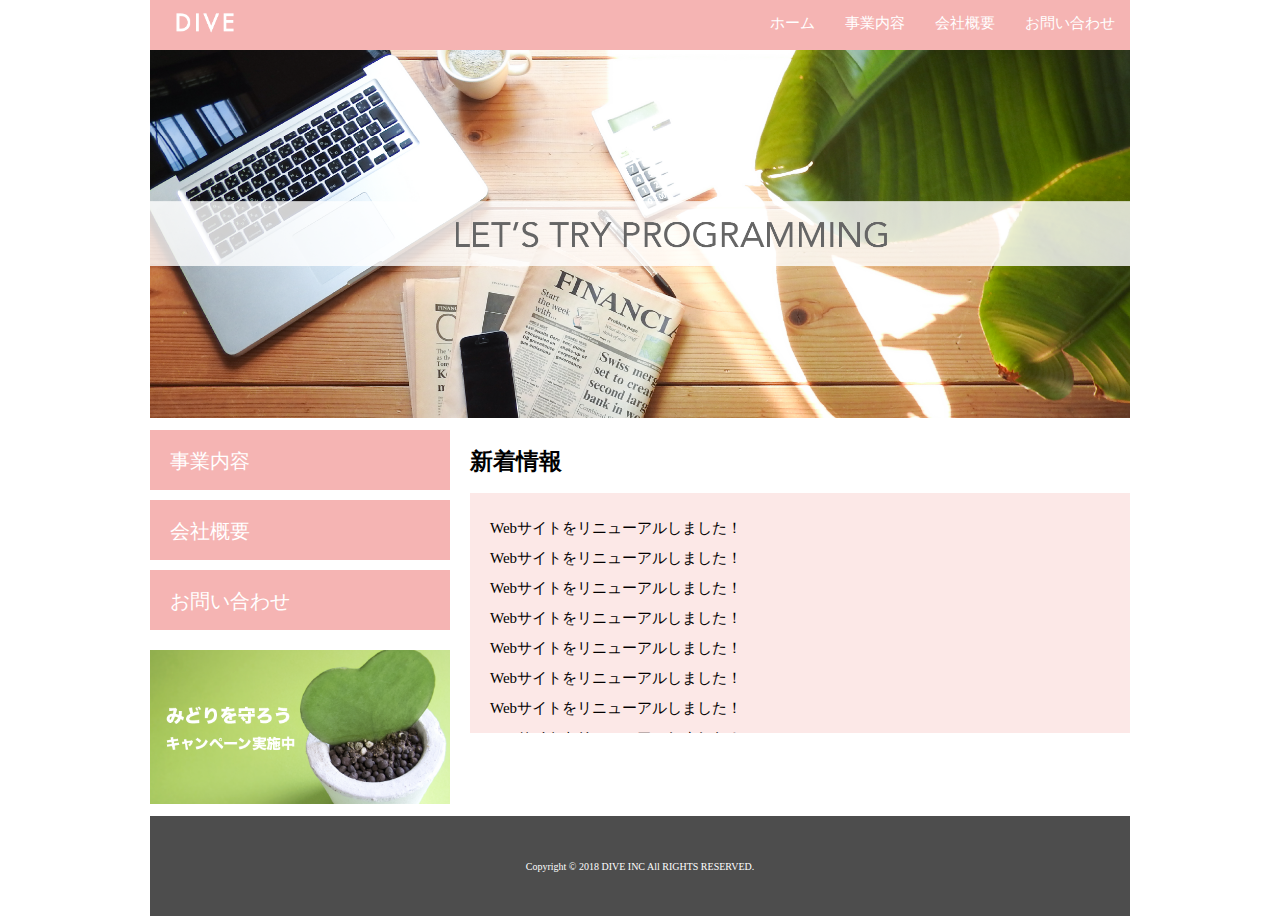
<file: index.html>
<!DOCTYPE html>
<html>
<head>
  <meta charset="UTF-8">
  <link rel="stylesheet" href="./css/normalize.css">
  <link rel="stylesheet" href="./css/style.css">
  <title>株式会社DIVE</title>
</head>
<body>
  <div class="container">
    <header class="header clearfix">
      <a href="index.html">
        <img src="./images/logo.png" class="logo_image">
      </a>
      <nav>
        <ul class="top_menu clearfix">
          <li><a href="index.html">ホーム</a></li>
          <li><a href="#">事業内容</a></li>
          <li><a href="#">会社概要</a></li>
          <li><a href="#">お問い合わせ</a></li>
        </ul>
      </nav>
    </header>
    <img src="./images/TOP.png" class="image_area">
    <div class="wrapper clearfix">
      <aside class="side_menu">
        <nav>
          <ul>
            <li><a href="#">事業内容</a></li>
            <li><a href="#">会社概要</a></li>
            <li><a href="#">お問い合わせ</a></li>
          </ul>
        </nav>
        <p class="banner">
          <a href="#">
            <img src="./images/banner.png">
          </a>
        </p>
      </aside>
      <article class="content">
        <h2>新着情報</h2>
        <div class="news">
          <ul>
            <li>Webサイトをリニューアルしました！</li>
            <li>Webサイトをリニューアルしました！</li>
            <li>Webサイトをリニューアルしました！</li>
            <li>Webサイトをリニューアルしました！</li>
            <li>Webサイトをリニューアルしました！</li>
            <li>Webサイトをリニューアルしました！</li>
            <li>Webサイトをリニューアルしました！</li>
            <li>Webサイトをリニューアルしました！</li>
            <li>Webサイトをリニューアルしました！</li>
            <li>Webサイトをリニューアルしました！</li>
          </ul>
        </div>
      </article>
    </div>
    <footer class="footer">
      <p>Copyright © 2018 DIVE INC All RIGHTS RESERVED.</p>
    </footer>
  </div>
</body>
</html>
</file>
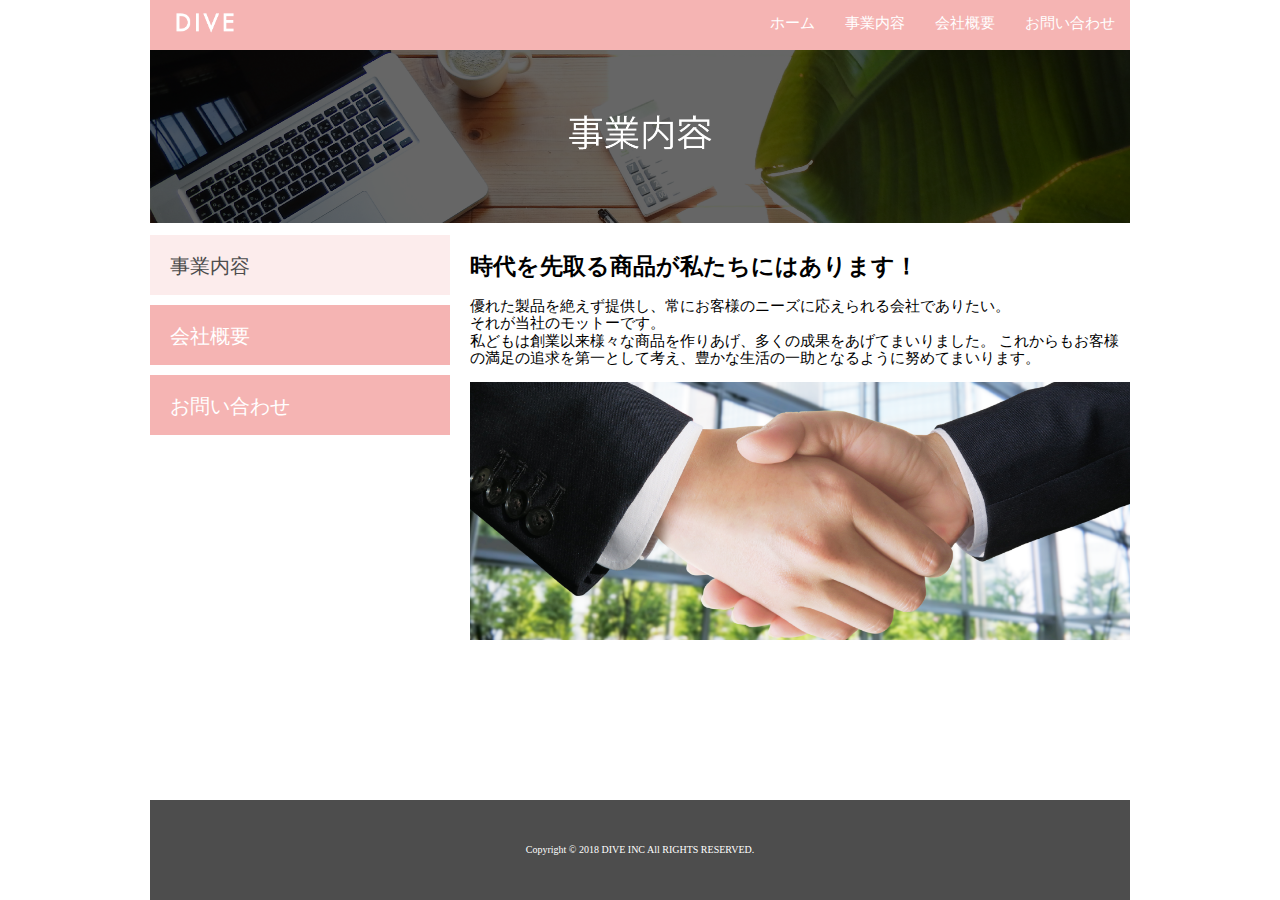
<file: business.html>
<!DOCTYPE html>
<html>
<head>
  <meta charset="UTF-8">
  <link rel="stylesheet" href="./css/normalize.css">
  <link rel="stylesheet" href="./css/style.css">
  <title>株式会社DIVE</title>
</head>
<body>
  <div class="container">
    <header class="header clearfix">
      <a href="index.html">
        <img src="./images/logo.png" class="logo_image">
      </a>
      <nav>
        <ul class="top_menu clearfix">
          <li><a href="index.html">ホーム</a></li>
          <li><a href="business.html">事業内容</a></li>
          <li><a href="#">会社概要</a></li>
          <li><a href="#">お問い合わせ</a></li>
        </ul>
      </nav>
    </header>
    <img src="./images/business.png" class="image_area">
    <div class="wrapper clearfix">
      <aside class="side_menu">
        <nav>
          <ul>
            <li class="point"><a href="business.html">事業内容</a></li>
            <li><a href="#">会社概要</a></li>
            <li><a href="#">お問い合わせ</a></li>
          </ul>
        </nav>
      </aside>
      <article class="content">
        <h2>時代を先取る商品が私たちにはあります！</h2>
          <p>
          優れた製品を絶えず提供し、常にお客様のニーズに応えられる会社でありたい。<br>
          それが当社のモットーです。<br>
          私どもは創業以来様々な商品を作りあげ、多くの成果をあげてまいりました。
          これからもお客様の満足の追求を第一として考え、豊かな生活の一助となるように努めてまいります。
          </p>
        <img src="./images/shakehand.png" class="image_area">
      </article>
    </div>
    <footer class="footer">
      <p>Copyright © 2018 DIVE INC All RIGHTS RESERVED.</p>
    </footer>
  </div>
</body>
</html>
</file>
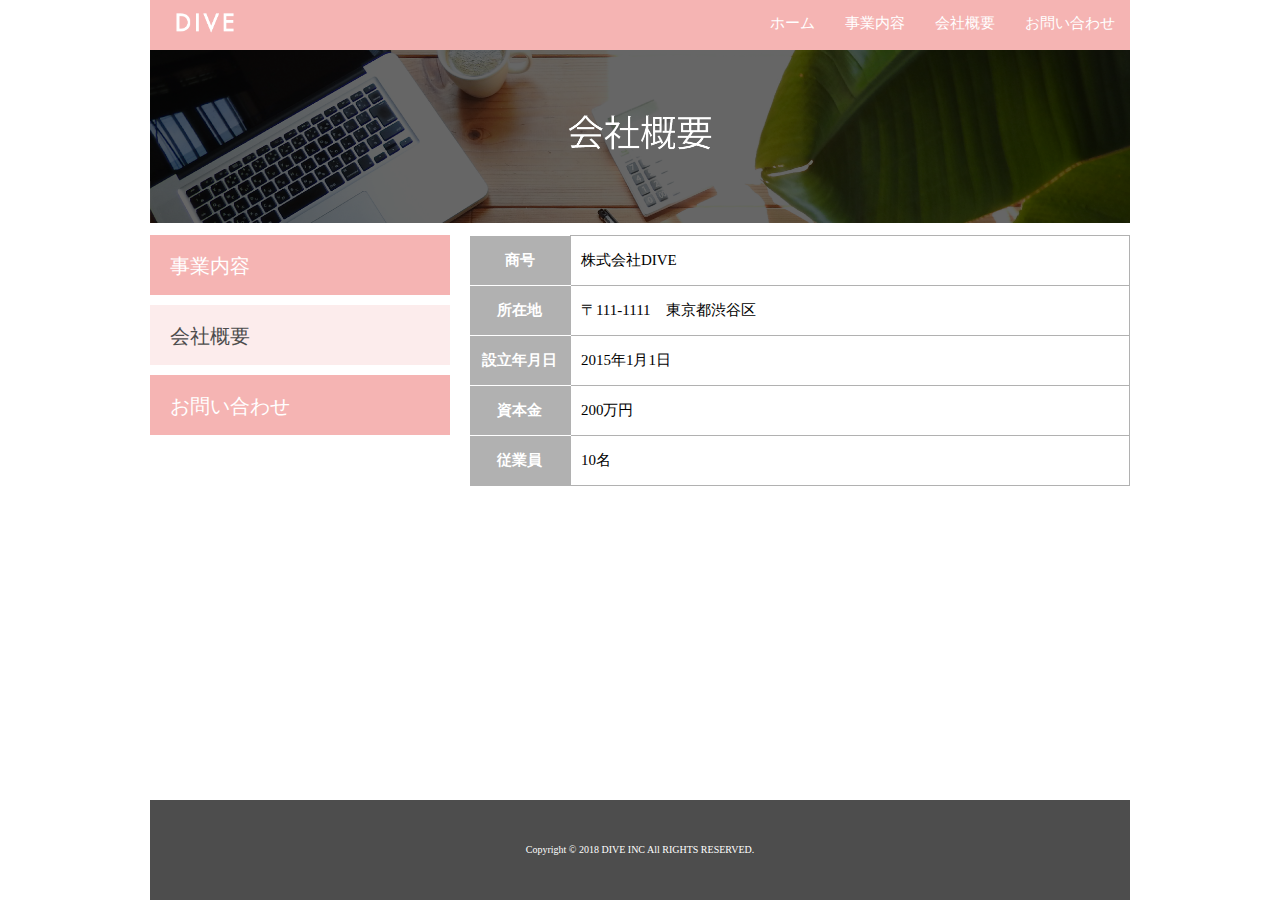
<file: company.html>
<!DOCTYPE html>
<html>
<head>
  <meta charset="UTF-8">
  <link rel="stylesheet" href="./css/normalize.css">
  <link rel="stylesheet" href="./css/style.css">
  <link rel="stylesheet" href="./css/company.css">
  <title>株式会社DIVE</title>
</head>
<body>
  <div class="container">
    <header class="header clearfix">
      <a href="index.html">
        <img src="./images/logo.png" class="logo_image">
      </a>
      <nav>
        <ul class="top_menu clearfix">
          <li><a href="index.html">ホーム</a></li>
          <li><a href="business.html">事業内容</a></li>
          <li><a href="company.html">会社概要</a></li>
          <li><a href="contact.html">お問い合わせ</a></li>
        </ul>
      </nav>
    </header>
    <img src="./images/company.png" class="image_area">
    <div class="wrapper clearfix">
      <aside class="side_menu">
        <nav>
          <ul>
            <li><a href="business.html">事業内容</a></li>
            <li class="point"><a href="company.html">会社概要</a></li>
            <li><a href="contact.html">お問い合わせ</a></li>
          </ul>
        </nav>
      </aside>
      <article class="content">
        <table class="company">
          <tr>
            <th>商号</th>
            <td>株式会社DIVE</td>
          </tr>
          <tr>
            <th>所在地</th>
            <td>〒111-1111　東京都渋谷区</td>
          </tr>
          <tr>
            <th>設立年月日</th>
            <td>2015年1月1日</td>
          </tr>
          <tr>
            <th>資本金</th>
            <td>200万円</td>
          </tr>
          <tr>
            <th>従業員</th>
            <td>10名</td>
          </tr>
        </table>
      </article>
    </div>
    <footer class="footer">
      <p>Copyright © 2018 DIVE INC All RIGHTS RESERVED.</p>
    </footer>
  </div>
</body>
</html>
</file>
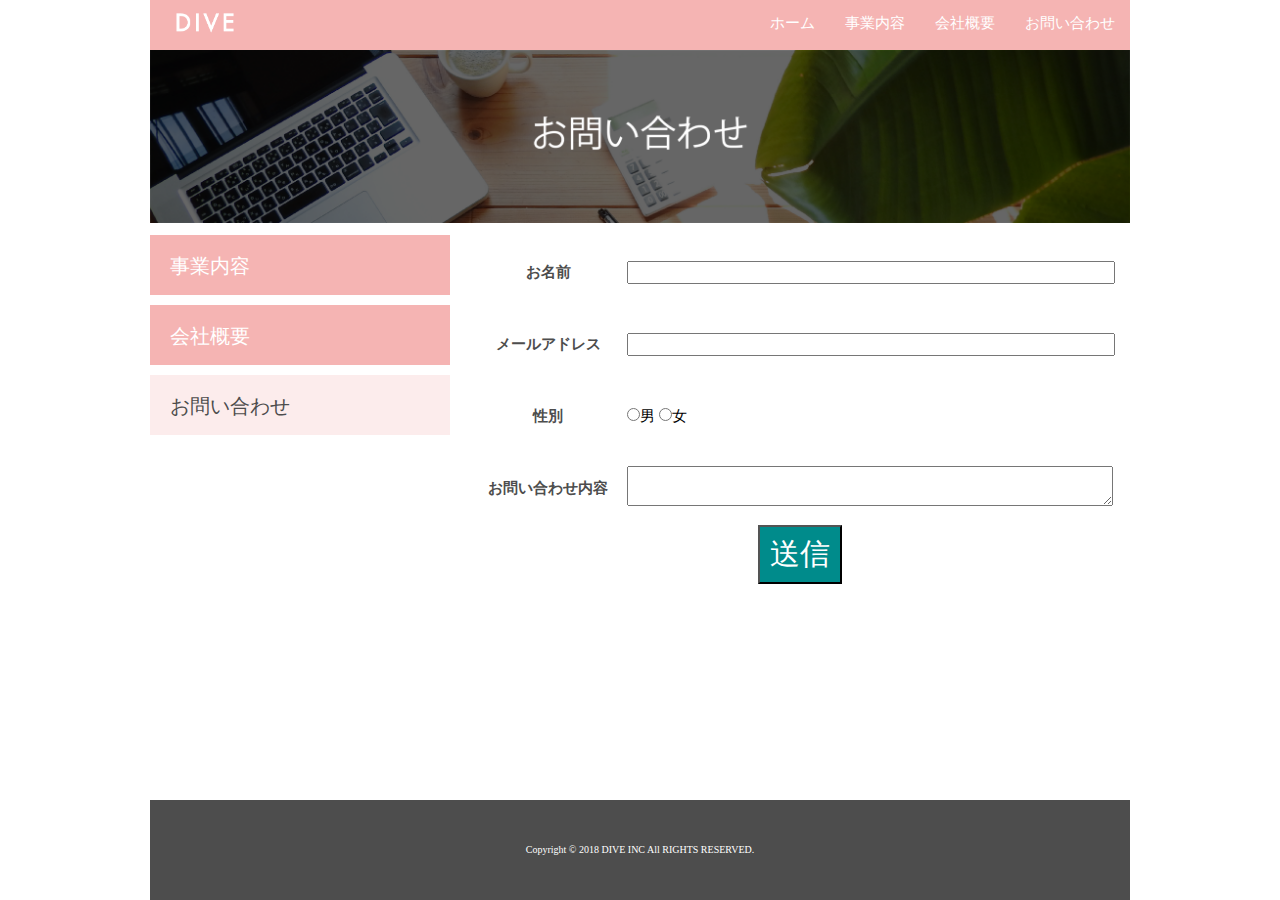
<file: contact.html>
<!DOCTYPE html>
<html>
<head>
  <meta charset="UTF-8">
  <link rel="stylesheet" href="./css/normalize.css">
  <link rel="stylesheet" href="./css/style.css">
  <link rel="stylesheet" href="./css/contact.css">
  <title>株式会社DIVE</title>
</head>
<body>
  <div class="container">
    <header class="header clearfix">
      <a href="index.html">
        <img src="./images/logo.png" class="logo_image">
      </a>
      <nav>
        <ul class="top_menu clearfix">
          <li><a href="index.html">ホーム</a></li>
          <li><a href="#">事業内容</a></li>
          <li><a href="#">会社概要</a></li>
          <li><a href="#">お問い合わせ</a></li>
        </ul>
      </nav>
    </header>
    <img src="./images/contact.png" class="image_area">
    <div class="wrapper clearfix">
      <aside class="side_menu">
        <nav>
          <ul>
            <li><a href="#">事業内容</a></li>
            <li><a href="#">会社概要</a></li>
            <li class="point"><a href="#">お問い合わせ</a></li>
          </ul>
        </nav>
      </aside>
      <article class="content">
        <form class="contact">
          <table>
            <tr>
              <th>お名前</th>
              <td><input type="text" name="name"></td>
            </tr>
            <tr>
              <th>メールアドレス</th>
              <td><input type="text" name="email"></td></td>
            </tr>
            <tr>
              <th>性別</th>
              <td>
                <input type="radio" name="gender" value="男">男
                <input type="radio" name="gender" value="女">女
              </td>
            </tr>
            <tr>
              <th>お問い合わせ内容</th>
              <td><textarea type="text" name="contact"></textarea></td>
            </tr>
          </table>
          <div class="send"><button type="submit">送信</button></div>
        </form>
      </article>
    </div>
    <footer class="footer">
      <p>Copyright © 2018 DIVE INC All RIGHTS RESERVED.</p>
    </footer>
  </div>
</body>
</html>
</file>
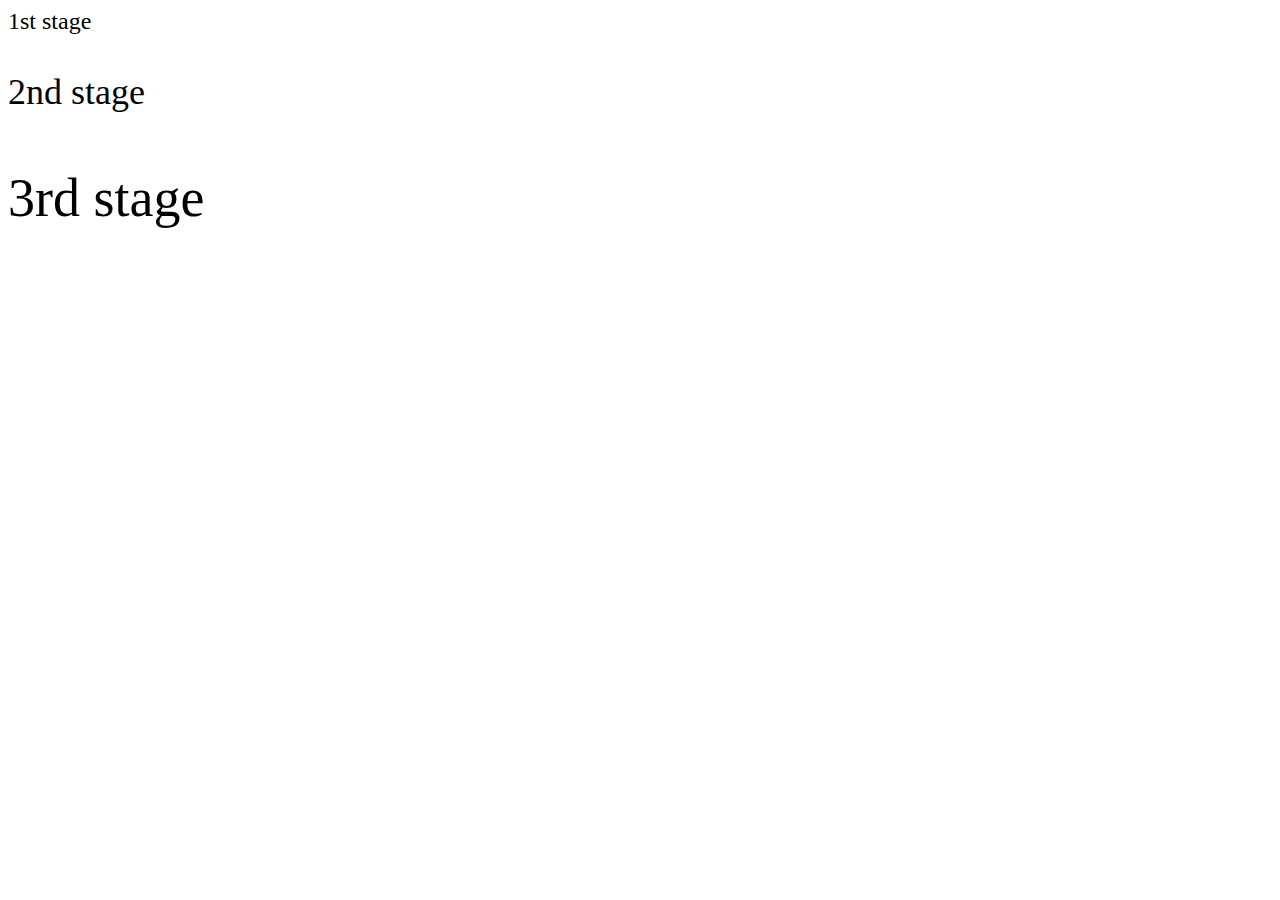
<file: fontSize.html>
<html>
  <head>
    <style type="text/css">
      #first {font-size: 1.5em;}
      #second {font-size: 1.5em;}
      #third {font-size: 1.5em;}
    </style>
  </head>
  <body>
    <div id="first">
      <p>1st stage</p>
      <div id="second">
        <p>2nd stage</p>
        <div id="third">
          <p>3rd stage</p>
        </div>
      </div>
    </div>
  </body>
</html>
</file>
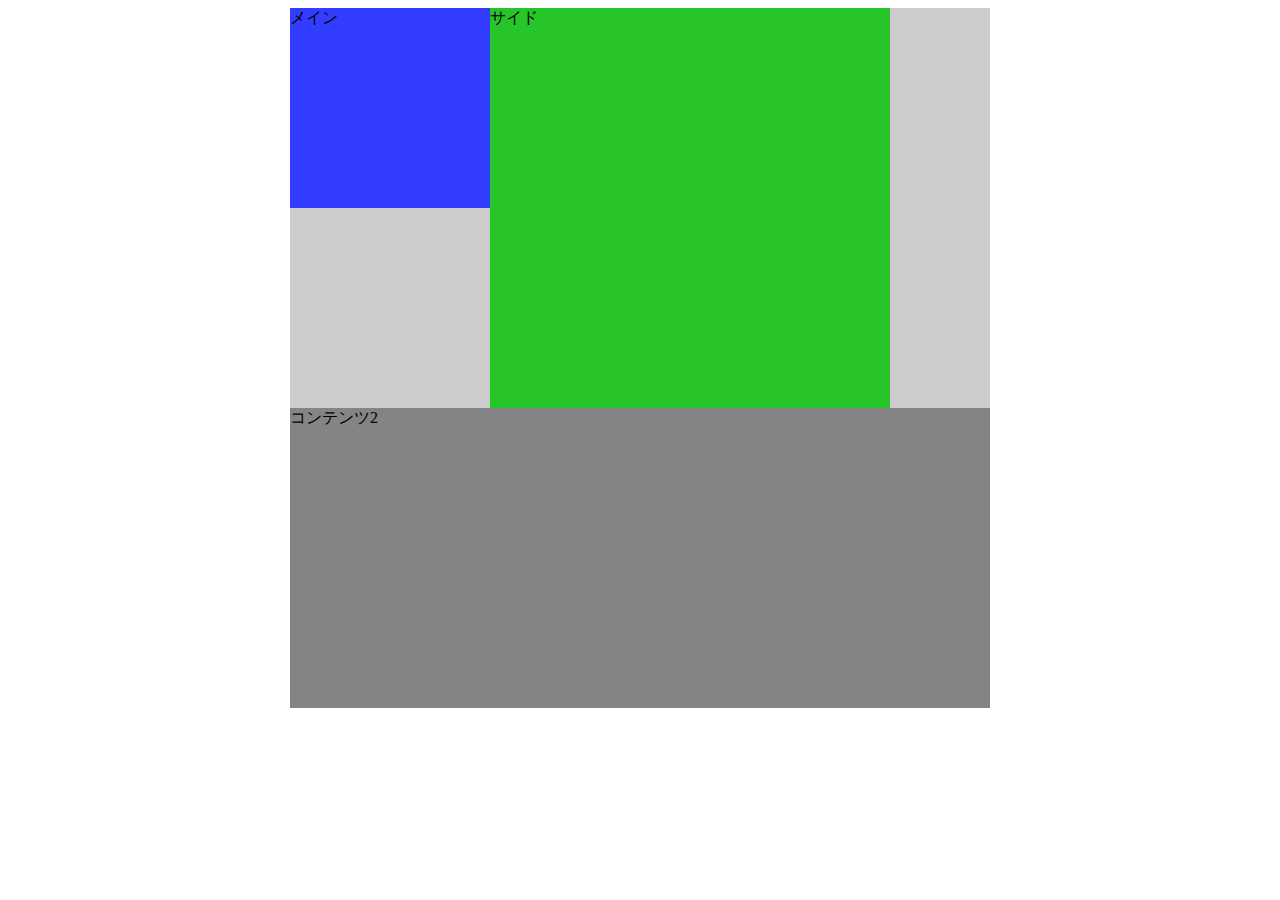
<file: test.html>
<html>
<head>
  <style type="text/css">
  #content1 {
    width: 700px;
    margin: 0 auto;
    background: #CCCCCC;
  }
  #content2 {
    width: 700px;
    height: 300px;
    margin: 0 auto;
    background: #848484;
  }
  #main {
  /* 浮かせて左に寄せる */
  float:left;
  width: 200px;
  height: 200px;
  background: #333DFF;
  }
  #side {
  /* 浮かせて左に寄せる */
  float:left;
  width: 400px;
  height: 400px;
  background: #27C42A;
  }
  #under{
  /* float: leftされた要素を解除 */
  clear: left;
  }
  </style>
</head>
<body>
  <div id="content1">
    <div id="main">メイン</div>
    <div id="side">サイド</div>
    <div id="under"></div>
  </div>
  <div id="content2">
    コンテンツ2
  </div>
</body>
</html>
</file>
<file: css/style.css>
html {
  font-size: 62.5%;
  height: 100%;
}
body {
  height: 100%;
}
.container {
  width: 980px;
  margin: 0 auto;
  position: relative;
  min-height: 100%;
}

ul {
  margin: 0;
  padding: 0;
}
li {
  list-style: none;
}
.header {
  background-color: #F5B4B3;
  height: 50px;
  font-size: 1.5rem;
}
ul.top_menu {
  float: right;
}
.top_menu li {
  float: left;
  width: auto;
}
.top_menu li a {
  color: #fff;
  text-decoration: none;
  display: block;
  padding: 15px;
}
.top_menu li a:hover {
  text-decoration: underline;
}
.logo_image {
  width: 110px;
  float: left;
  margin: 0;
}
.image_area{
  width: 100%;
}
.wrapper{
  margin-top: 10px;
  padding-bottom: 100px;
}
.side_menu{
  width: 300px;
  float: left;
}
.side_menu li{
  background-color: #F5B4B3;
  height: 6rem;
  margin-bottom: 10px;
}
.side_menu li:hover{
  opacity: 0.6;
}
.banner a:hover {
  opacity: 0.6;
}
.side_menu li a{
  font-size:2rem;
  color: #fff;
  text-decoration: none;
  display: block;
  padding: 2rem;
}
.banner img{
  width: 100%;
}
.banner{
  margin-top: 20px;
}
.content{
  width: 660px;
  margin-left:20px;
  float: left;
  font-size: 1.5rem;
}
.news{
  height: 200px;
  background-color: #FCE8E7;
  padding: 20px;
  overflow: scroll;
  line-height: 2;
}
.banner_content {
  margin-top: 10px;
  display: table;
}
.banner_content p {
  display: table-cell;
}
.banner_content p img {
  width: 100%;
}
.side_menu .point{
  background-color: #FCECEC;
}
.side_menu .point a{
  color: #4D4D4D;
}
.footer{
  width: 100%;
  height: 100px;
  position: absolute;
  bottom: 0;
  background-color: #4D4D4D;
  display: table;
}
.footer p {
  font-size: 1rem;
  color: #fff;
  text-align: center;
  vertical-align: middle;
  display: table-cell;
}
.clearfix:after {
  content: "";
  display: block;
  clear: both;
}
</file>
<file: css/company.css>
.company{
  border-collapse: collapse;
}
.company tr{
  height: 5rem;
}
.company th{
  width: 100px;
  background-color: #B1B1B1;
  color: #fff;
  border-bottom: solid 1px #fff;
}
.company td{
  width: 560px;
  padding-left: 1rem;
  border: solid 1px #B1B1B1;
}
.company tr:last-child th {
  border-color: #B1B1B1;
}
</file>
<file: css/contact.css>
.contact{
  border-collapse: collapse;
}
.contact tr{
  height: 7rem;
}
.contact th{
  width: 150px;
  background-color: #fff;
  color: #4D4D4D;
}
.contact input[type="text"]{
  width: 480px;
}
.contact textarea[type="text"]{
  width: 480px;
}
.contact tr:last-child th {
  border-color: #B1B1B1;
}
.contact button{
background-color: #008B8B;
color: #fff;
font-size: 3rem;
padding: 10px;
}
.send{
text-align: center;
padding-bottom: 100px;
}

.contact button:hover{
opacity: 0.5;
filter: alpha(opacity=50);
-moz-opacity:0.5;
}
</file>
